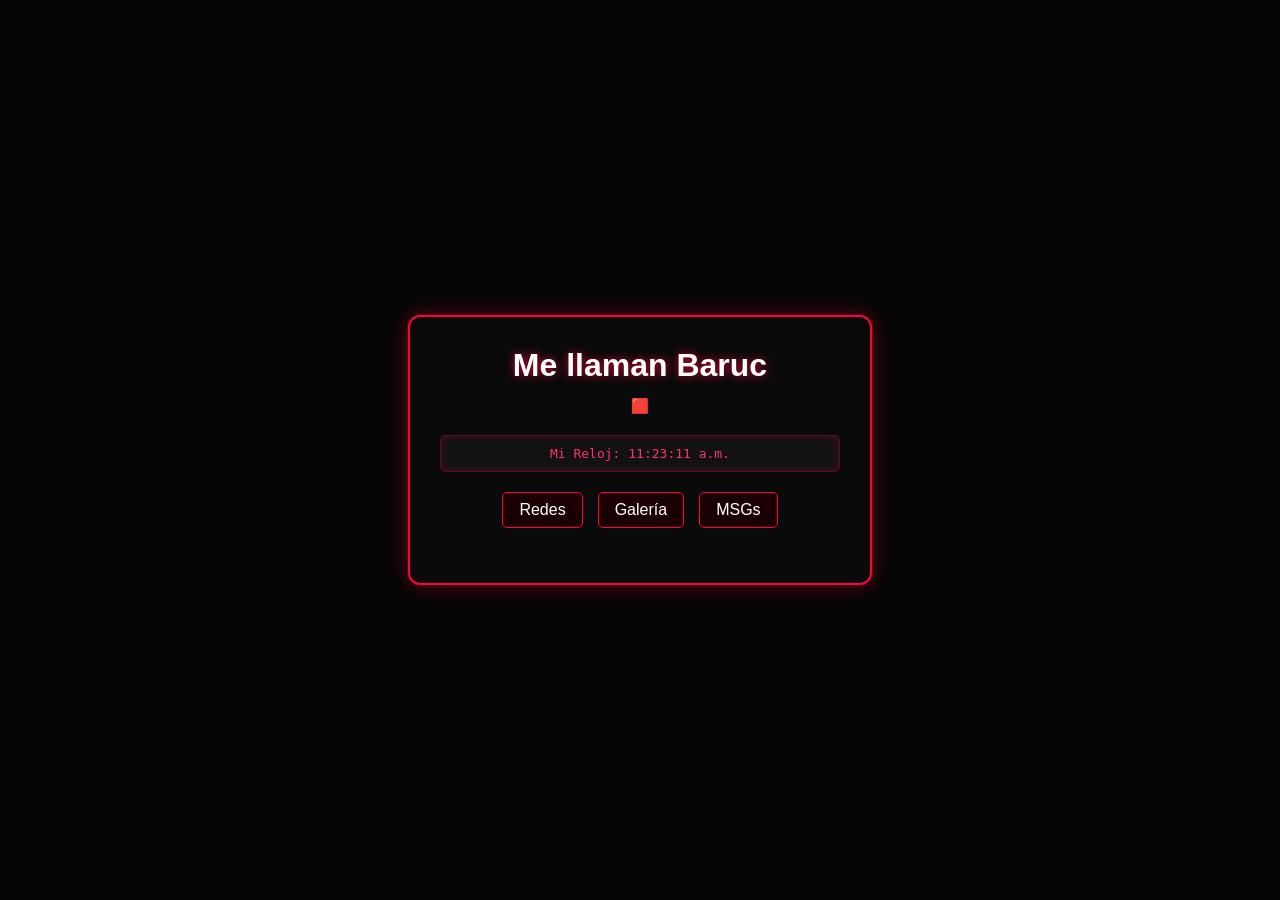
<file: index.html>
<!DOCTYPE html>
<html lang="es">
<head>
    <meta charset="UTF-8">
    <meta name="viewport" content="width=device-width, initial-scale=1.0">
    <title>Baruc</title>
    <!-- Cloudflare y Google Fonts / Optimizaciones -->
    <link rel="preconnect" href="https://fonts.googleapis.com">
    <link rel="preconnect" href="https://fonts.gstatic.com" crossorigin>
    <link rel="stylesheet" href="https://cdnjs.cloudflare.com/ajax/libs/font-awesome/6.4.0/css/all.min.css">
    <link rel="stylesheet" href="style.css">
</head>
<body>
    <div class="bio-card">
        <h1>Me llaman Baruc</h1>
        <p class="subtitle">🟥</p>
        
        <div class="clock-container">
            <span>Mi Reloj: </span><span id="live-clock">⌚</span>
        </div>

        <div class="links">
            <a href="https://www.baruc.me/sn">Redes</a>
            <a href="https://www.baruc.me/gallery">Galería</a>
            <a href="https://www.baruc.me/dm">MSGs</a>
        </div>
    </div>

    <script>
        function updateClock() {
            const options = { timeZone: 'America/Mexico_City', hour: '2-digit', minute: '2-digit', second: '2-digit', hour12: true };
            const timeString = new Date().toLocaleTimeString('es-MX', options);
            document.getElementById('live-clock').textContent = timeString;
        }
        setInterval(updateClock, 1000);
        updateClock();
    </script>
</body>
</html>
</file>
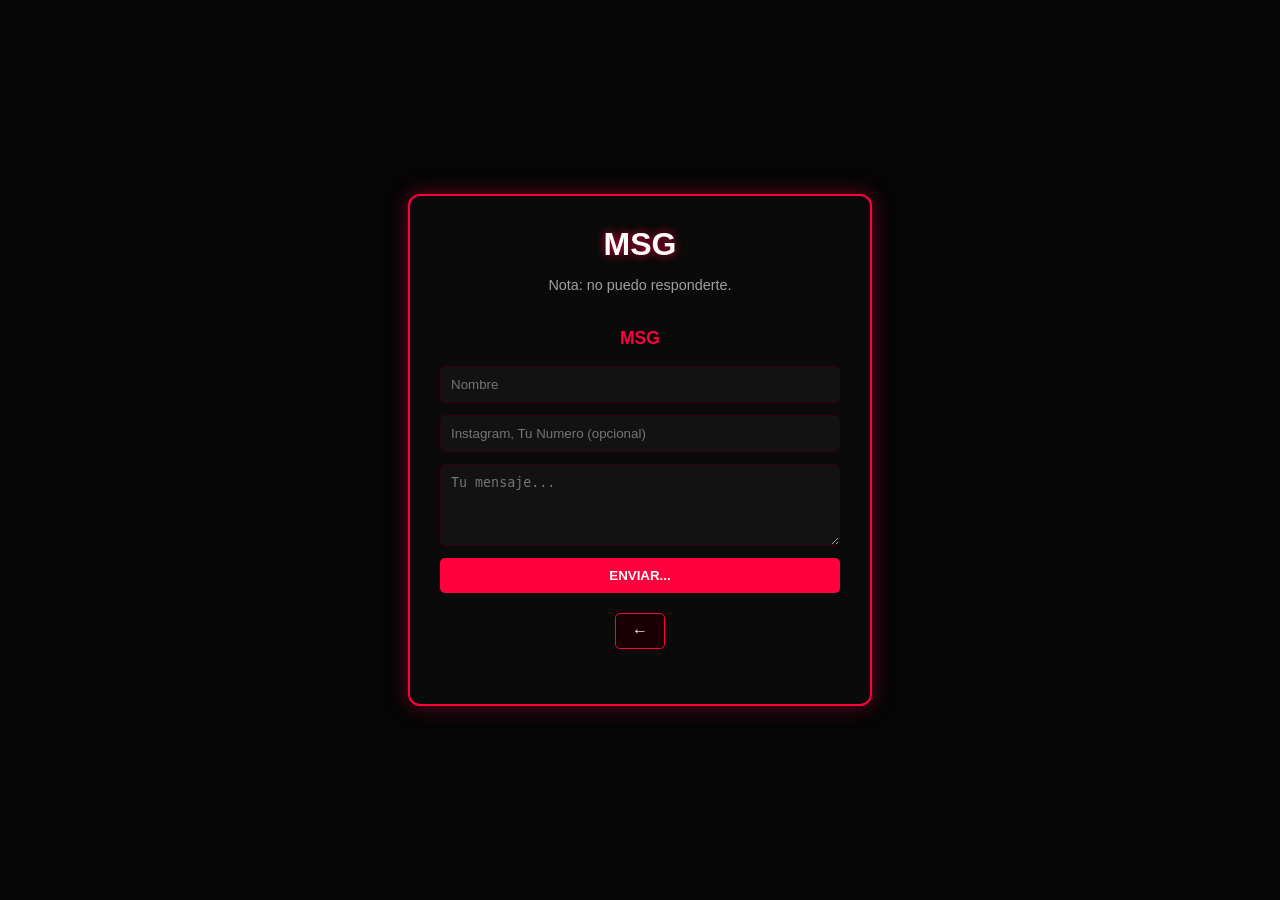
<file: dm/index.html>
<!DOCTYPE html>
<html lang="es">
<head>
    <meta charset="UTF-8">
    <meta name="viewport" content="width=device-width, initial-scale=1.0">
    <title>DM</title>
    <link rel="stylesheet" href="../style.css">
</head>
<body>
    <div class="bio-card">
        <h1>MSG</h1>
        <p class="subtitle">Nota: no puedo responderte.</p>
        
        <form action="https://formspree.io/f/moeqngra" method="POST" class="void-form">
            <h2>MSG</h2>
            <input type="text" name="name" placeholder="Nombre" required>
            <input type="text" name="contact" placeholder="Instagram, Tu Numero (opcional)" required>
            <textarea name="message" placeholder="Tu mensaje..." rows="4" required></textarea>
            <button type="submit">Enviar...</button>
        </form>

        <div class="links" style="margin-top: 20px;">
            <a href="https://www.baruc.me" class="back-btn">←</a>
        </div>
    </div>
</body>
</html>
</file>
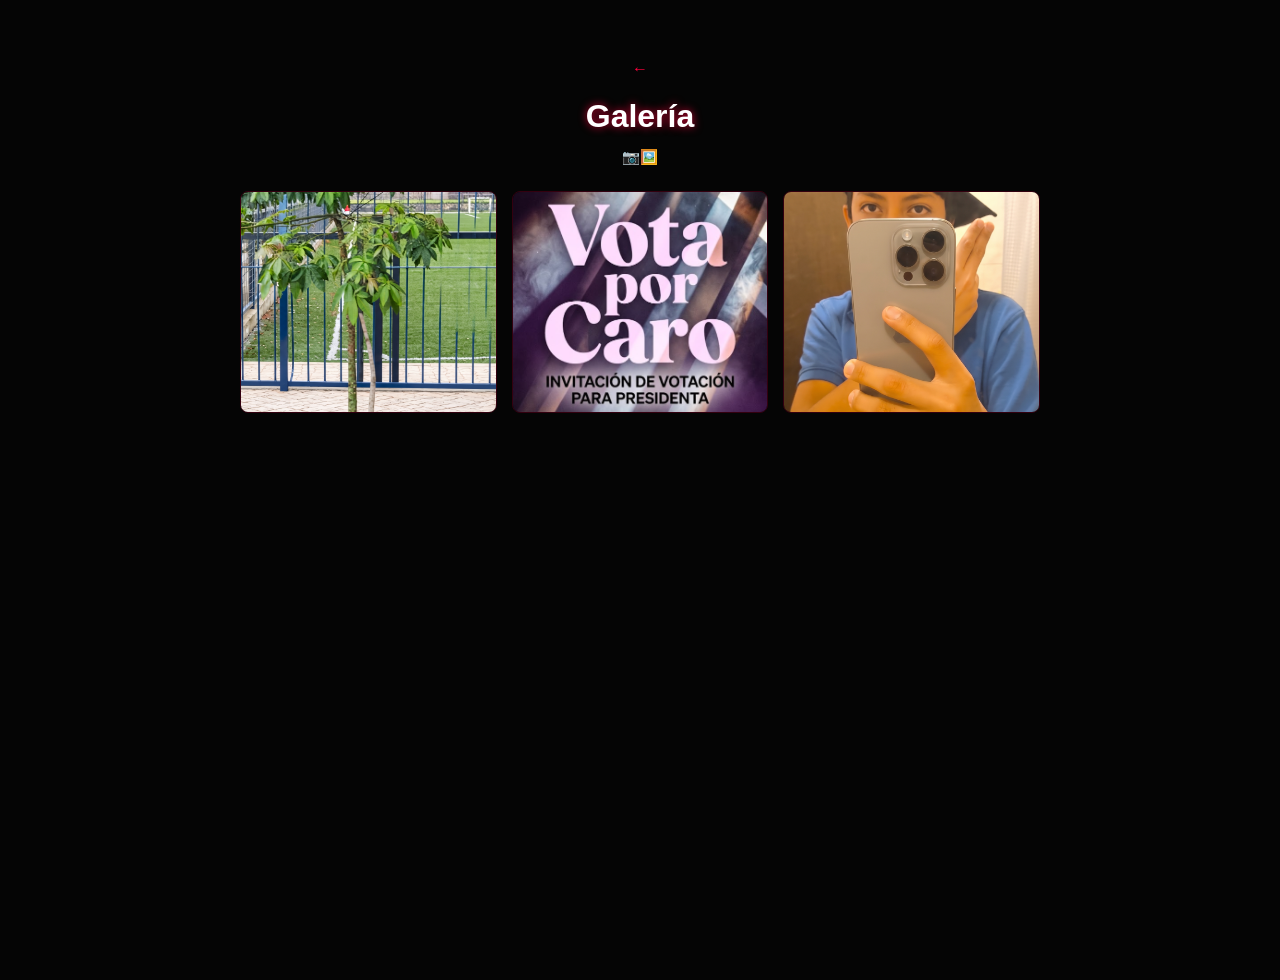
<file: gallery/index.html>
<!DOCTYPE html>
<html lang="es">
<head>
    <meta charset="UTF-8">
    <meta name="viewport" content="width=device-width, initial-scale=1.0">
    <title>Galería</title>
    <link rel="stylesheet" href="../style.css">
    <style>
        .gallery-container {
            max-width: 800px;
            width: 100%;
            padding: 20px;
            text-align: center;
        }
        .grid {
            display: grid;
            grid-template-columns: repeat(auto-fill, minmax(220px, 1fr));
            gap: 15px;
            margin-top: 25px;
        }
        .grid-item {
            background: #0a0a0a;
            border: 1px solid #33000f;
            border-radius: 8px;
            overflow: hidden;
            transition: all 0.3s ease;
            cursor: pointer;
        }
        .grid-item:hover {
            border-color: #ff003c;
            box-shadow: 0 0 15px rgba(255, 0, 60, 0.4);
            transform: translateY(-3px);
        }
        .grid-item img {
            width: 100%;
            height: 220px;
            object-fit: cover;
            display: block;
        }
        .back-link {
            display: inline-block;
            margin-bottom: 20px;
            color: #ff003c;
            text-decoration: none;
            font-weight: bold;
        }
        .back-link:hover {
            text-shadow: 0 0 8px rgba(255, 0, 60, 0.8);
        }

        /* Estilos del Modal (Lightbox) */
        .lightbox {
            display: none;
            position: fixed;
            z-index: 1000;
            top: 0;
            left: 0;
            width: 100%;
            height: 100%;
            background: rgba(0, 0, 0, 0.95);
            justify-content: center;
            align-items: center;
            flex-direction: column;
        }
        .lightbox.active {
            display: flex;
        }
        .lightbox-container-inner {
            display: flex;
            flex-direction: column;
            align-items: center;
            max-width: 90%;
        }
        .lightbox-content {
            max-width: 100%;
            max-height: 70vh;
            border-radius: 8px;
            box-shadow: 0 0 25px rgba(255, 0, 60, 0.6);
            transition: transform 0.3s ease;
            transform-origin: center;
            cursor: zoom-in;
        }
        .lightbox-content.zoomed {
            transform: scale(2);
            cursor: zoom-out;
        }
        .lightbox-caption {
            color: #ffffff;
            margin-top: 15px;
            font-size: 1.1rem;
            text-shadow: 0 0 8px rgba(255, 0, 60, 0.8);
            font-family: 'Segoe UI', Tahoma, Geneva, Verdana, sans-serif;
            text-align: center;
        }
        .lightbox-close {
            position: absolute;
            top: 20px;
            right: 30px;
            color: #ffffff;
            font-size: 2.5rem;
            cursor: pointer;
            background: none;
            border: none;
            text-shadow: 0 0 10px #ff003c;
        }
        .lightbox-nav {
            position: absolute;
            top: 50%;
            transform: translateY(-50%);
            background: rgba(10, 10, 10, 0.7);
            border: 1px solid #ff003c;
            color: #ffffff;
            font-size: 2rem;
            padding: 10px 20px;
            cursor: pointer;
            border-radius: 5px;
            transition: all 0.3s;
        }
        .lightbox-nav:hover {
            background: #ff003c;
            box-shadow: 0 0 15px #ff003c;
        }
        #prevBtn { left: 30px; }
        #nextBtn { right: 30px; }
        .hidden { display: none !important; }
    </style>
</head>
<body style="display: block; padding: 40px 0;">
    <div class="gallery-container" style="margin: 0 auto;">
        <a href="https://www.baruc.me" class="back-link">←</a>
        <h1>Galería</h1>
        <p class="subtitle">📷🖼️</p>
        
        <div class="grid">
            <!-- Imagen 1 -->
            <div class="grid-item">
                <img src="image2.jpg" alt="Vine a jugar con desconocidos - 12/09/2026">
            </div>
            <!-- Imagen 2 -->
            <div class="grid-item">
                <img src="foto3.png" alt="Creo que si la regue aqui con varia gente - 07/09/2026"> 
            </div>
            <!-- Imagen 3 -->
            <div class="grid-item">
                <img src="1.jpg" alt="Un dia raro... se intento - 25/09/2026">
            </div>
        </div>
    </div>

    <!-- Contenedor del Lightbox -->
    <div id="lightbox" class="lightbox">
        <button class="lightbox-close" id="closeBtn">&times;</button>
        <button class="lightbox-nav" id="prevBtn">&#10094;</button>
        <div class="lightbox-container-inner">
            <img class="lightbox-content" id="lightboxImg" alt="Ampliada">
            <div id="lightboxCaption" class="lightbox-caption"></div>
        </div>
        <button class="lightbox-nav" id="nextBtn">&#10095;</button>
    </div>

    <script>
        const gridItems = document.querySelectorAll('.grid-item');
        const lightbox = document.getElementById('lightbox');
        const lightboxImg = document.getElementById('lightboxImg');
        const lightboxCaption = document.getElementById('lightboxCaption');
        const closeBtn = document.getElementById('closeBtn');
        const prevBtn = document.getElementById('prevBtn');
        const nextBtn = document.getElementById('nextBtn');

        let currentIndex = 0;
        const galleryData = Array.from(gridItems).map(item => {
            const img = item.querySelector('img');
            return {
                src: img.src,
                alt: img.alt || 'Sin descripción'
            };
        });

        function updateLightbox() {
            lightboxImg.src = galleryData[currentIndex].src;
            lightboxCaption.textContent = galleryData[currentIndex].alt;
            lightboxImg.classList.remove('zoomed');
            
            if (galleryData.length <= 1) {
                prevBtn.classList.add('hidden');
                nextBtn.classList.add('hidden');
            } else {
                prevBtn.classList.toggle('hidden', currentIndex === 0);
                nextBtn.classList.toggle('hidden', currentIndex === galleryData.length - 1);
            }
        }

        gridItems.forEach((item, index) => {
            item.addEventListener('click', () => {
                currentIndex = index;
                updateLightbox();
                lightbox.classList.add('active');
            });
        });

        closeBtn.addEventListener('click', () => lightbox.classList.remove('active'));
        
        lightbox.addEventListener('click', (e) => {
            if (e.target === lightbox) lightbox.classList.remove('active');
        });

        prevBtn.addEventListener('click', () => {
            if (currentIndex > 0) {
                currentIndex--;
                updateLightbox();
            }
        });

        nextBtn.addEventListener('click', () => {
            if (currentIndex < galleryData.length - 1) {
                currentIndex++;
                updateLightbox();
            }
        });

        lightboxImg.addEventListener('click', () => {
            lightboxImg.classList.toggle('zoomed');
        });
    </script>
</body>
</html>
</file>
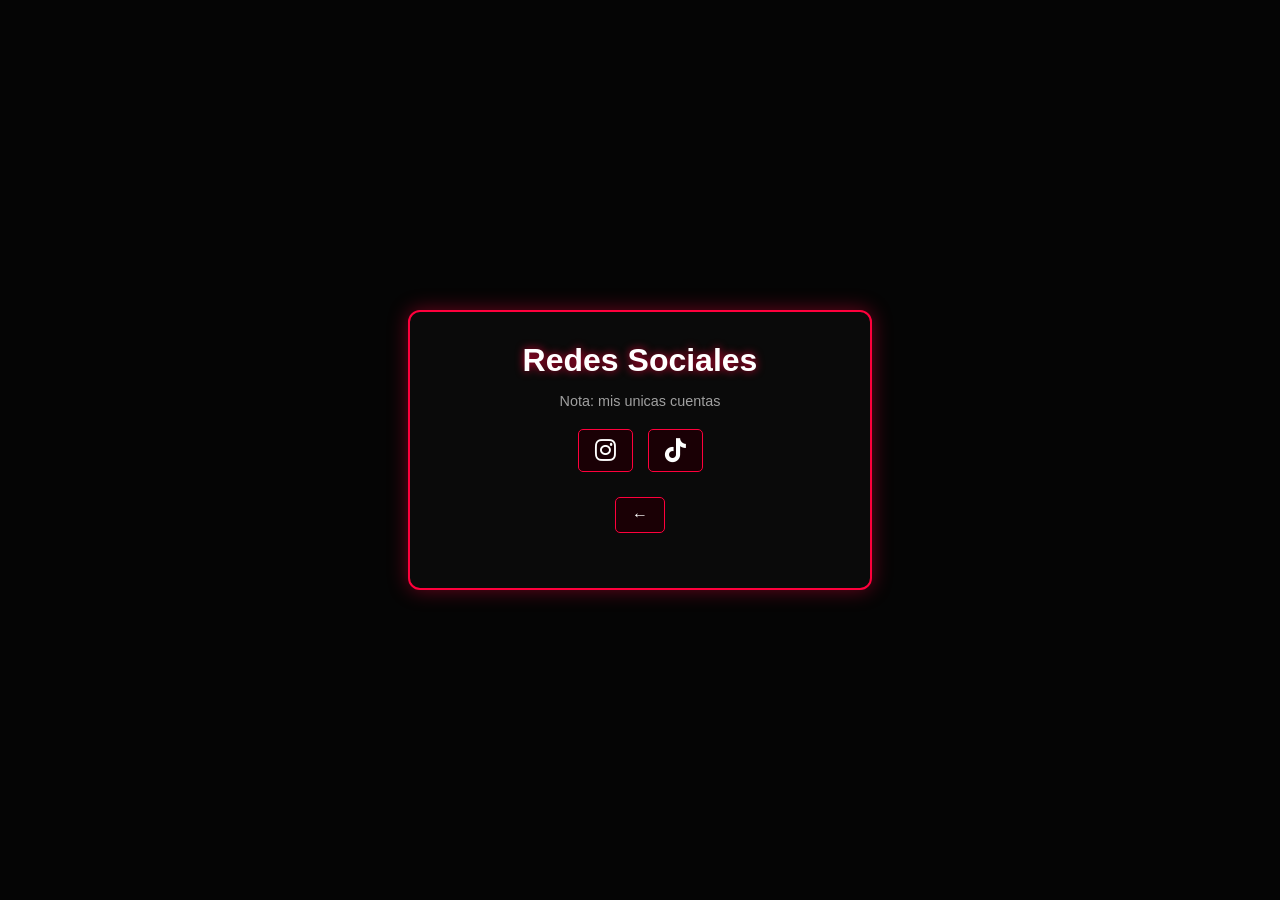
<file: sn/index.html>
<!DOCTYPE html>
<html lang="es">
<head>
    <meta charset="UTF-8">
    <meta name="viewport" content="width=device-width, initial-scale=1.0">
    <title>Redes</title>
    <link rel="stylesheet" href="https://cdnjs.cloudflare.com/ajax/libs/font-awesome/6.4.0/css/all.min.css">
    <link rel="stylesheet" href="../style.css">
</head>
<body>
    <div class="bio-card">
        <h1>Redes Sociales</h1>
        <p class="subtitle">Nota: mis unicas cuentas</p>
        
        <div class="links">
            <a href="https://www.instagram.com/baruc.me/" target="_blank" aria-label="Instagram">
                <i class="fa-brands fa-instagram" style="font-size: 1.5rem;"></i>
            </a>
            <a href="https://www.tiktok.com/@baruc.me" target="_blank" aria-label="Tik Tok">
                <i class="fa-brands fa-tiktok" style="font-size: 1.5rem;"></i>
            </a>
        </div>

        <div class="links" style="margin-top: 20px;">
            <a href="https://www.baruc.me" class="back-btn">←</a>
        </div>
    </div>
</body>
</html>
</file>
<file: style.css>
body {
    background-color: #050505;
    color: #f0f0f0;
    font-family: 'Segoe UI', Tahoma, Geneva, Verdana, sans-serif;
    display: flex;
    justify-content: center;
    align-items: center;
    min-height: 100vh;
    margin: 0;
}

.bio-card {
    background: #0a0a0a;
    border: 2px solid #ff003c;
    box-shadow: 0 0 20px rgba(255, 0, 60, 0.4);
    border-radius: 12px;
    padding: 30px;
    width: 100%;
    max-width: 400px;
    text-align: center;
}

h1 {
    margin: 0 0 5px 0;
    color: #ffffff;
    text-shadow: 0 0 8px rgba(255, 0, 60, 0.8);
}

.subtitle {
    color: #a0a0a0;
    font-size: 0.9rem;
    margin-bottom: 20px;
}

.clock-container {
    background: #121212;
    border: 1px solid #ff003c55;
    padding: 10px;
    border-radius: 6px;
    margin-bottom: 20px;
    font-family: monospace;
    color: #ff3366;
    box-shadow: inset 0 0 10px rgba(255, 0, 60, 0.2);
}

.links {
    display: flex;
    justify-content: center;
    gap: 15px;
    margin-bottom: 25px;
}

.links a {
    color: #ffffff;
    background: #1a0005;
    border: 1px solid #ff003c;
    padding: 8px 16px;
    border-radius: 5px;
    text-decoration: none;
    transition: all 0.3s ease;
}

.links a:hover {
    background: #ff003c;
    box-shadow: 0 0 12px #ff003c;
}

.void-form {
    display: flex;
    flex-direction: column;
    gap: 12px;
    text-align: left;
}

.void-form h2 {
    font-size: 1.1rem;
    color: #ff003c;
    margin-bottom: 5px;
    text-align: center;
}

.void-form input, 
.void-form textarea {
    background: #121212;
    border: 1px solid #33000f;
    color: #ffffff;
    padding: 10px;
    border-radius: 5px;
    outline: none;
    transition: border 0.3s;
}

.void-form input:focus, 
.void-form textarea:focus {
    border-color: #ff003c;
    box-shadow: 0 0 8px rgba(255, 0, 60, 0.5);
}

.void-form button {
    background: #ff003c;
    color: #ffffff;
    border: none;
    padding: 10px;
    border-radius: 5px;
    font-weight: bold;
    cursor: pointer;
    text-transform: uppercase;
    transition: all 0.3s ease;
}

.void-form button:hover {
    background: #ff3366;
    box-shadow: 0 0 15px #ff003c;
}

.error-card {
    border-color: #ff003c;
    box-shadow: 0 0 30px rgba(255, 0, 60, 0.6);
}

.error-card h1 {
    font-size: 4rem;
    margin: 0;
    letter-spacing: 2px;
}

.error-desc {
    color: #ff3366;
    margin-bottom: 30px;
}
</file>
